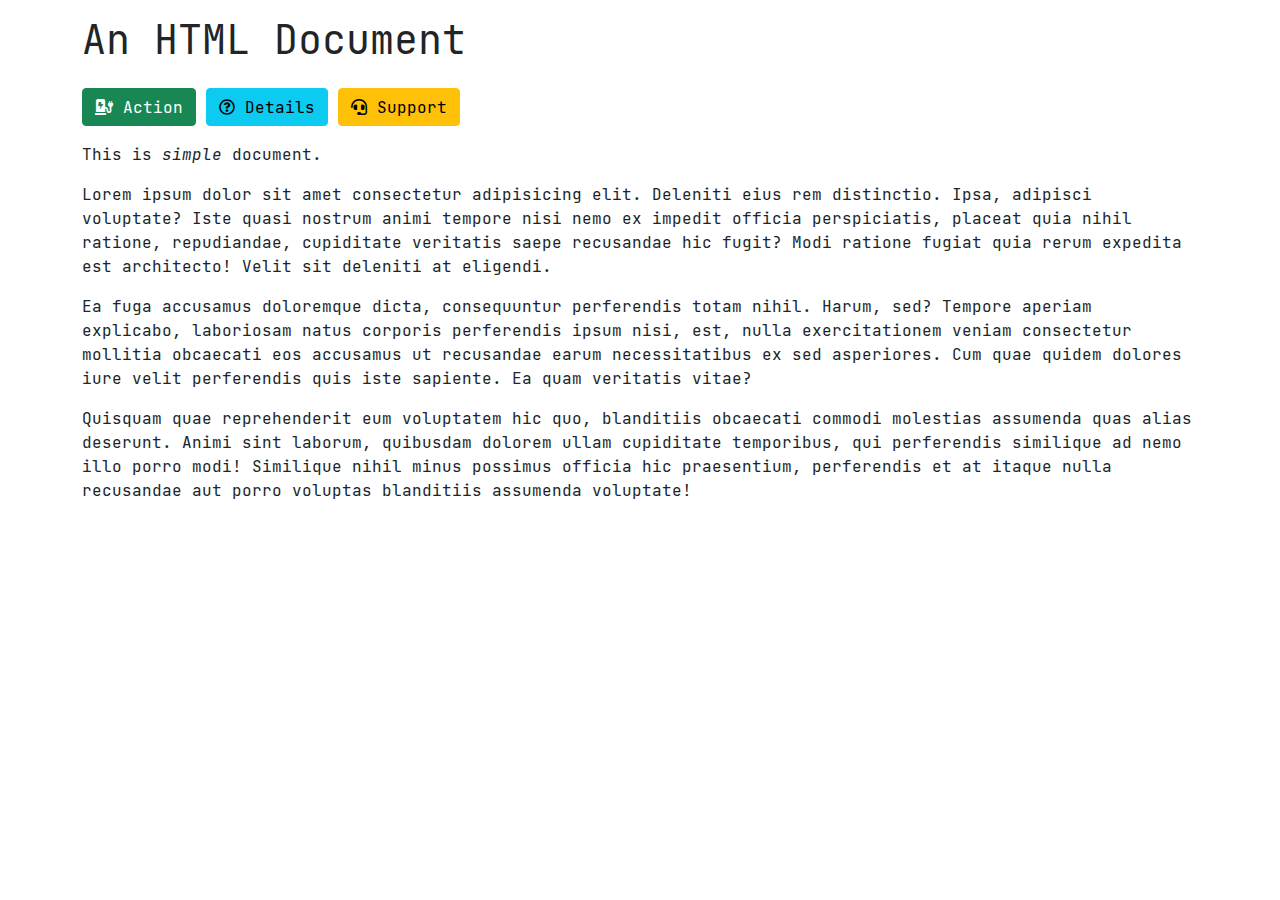
<file: src/demo-example/index.html>
<!DOCTYPE html>
<html lang="en">
    <head>

        <meta charset="UTF-8">

        <meta http-equiv="X-UA-Compatible" content="IE=edge">
        
        <meta name="viewport" content="width=device-width, initial-scale=1.0">

        <title>Sample Document</title>
    
        <link rel="shortcut icon" href="./assets/images/favicon.png">

        <link rel="stylesheet" href="./assets/css/bootstrap.css">

        <link rel="stylesheet" href="./assets/css/font-awesome.css">

        <link rel="stylesheet" href="./assets/css/style.css">

        <script type="module" src="./assets/js/app.js"></script>

    </head>
    <body>
       
        <div class="container py-3">

            <h1>An HTML Document</h1>

            <div class="py-3">

                <button class="btn btn-success">
                    <i class="fas fa-charging-station"></i>
                    Action
                </button>

                <button class="btn btn-info">
                    <i class="far fa-question-circle"></i>
                    Details
                </button>

                <button class="btn btn-warning">
                    <i class="fas fa-headset"></i>
                    Support
                </button>
                
            </div>

            <p>This is <i>simple</i> document.</p>

            <p id='special'>Lorem ipsum dolor sit amet consectetur adipisicing elit. Deleniti eius rem distinctio. Ipsa, adipisci voluptate? Iste quasi nostrum animi tempore nisi nemo ex impedit officia perspiciatis, placeat quia nihil ratione, repudiandae, cupiditate veritatis saepe recusandae hic fugit? Modi ratione fugiat quia rerum expedita est architecto! Velit sit deleniti at eligendi.</p>

            <p>Ea fuga accusamus doloremque dicta, consequuntur perferendis totam nihil. Harum, sed? Tempore aperiam explicabo, laboriosam natus corporis perferendis ipsum nisi, est, nulla exercitationem veniam consectetur mollitia obcaecati eos accusamus ut recusandae earum necessitatibus ex sed asperiores. Cum quae quidem dolores iure velit perferendis quis iste sapiente. Ea quam veritatis vitae?</p>
            
            <p>Quisquam quae reprehenderit eum voluptatem hic quo, blanditiis obcaecati commodi molestias assumenda quas alias deserunt. Animi sint laborum, quibusdam dolorem ullam cupiditate temporibus, qui perferendis similique ad nemo illo porro modi! Similique nihil minus possimus officia hic praesentium, perferendis et at itaque nulla recusandae aut porro voluptas blanditiis assumenda voluptate!</p>

        </div>
        
    </body>
</html>
</file>
<file: src/demo-example/assets/css/style.css>
@font-face{
        font-family: 'JetBrains Mono';
        src: url('../fonts/JetBrainsMono-Regular.eot') format('embedded-opentype'),
            url('../fonts/JetBrainsMono-Regular.woff2') format('woff2'),
            url('../fonts/JetBrainsMono-Regular.woff') format('woff'),
            url('../fonts/JetBrainsMono-Regular.ttf') format('truetype');
        font-weight: normal;
        font-style: normal;
    }

    @font-face{
        font-family: 'JetBrains Mono';
        src: url('../fonts/JetBrainsMono-Bold.eot') format('embedded-opentype'),
            url('../fonts/JetBrainsMono-Bold.woff2') format('woff2'),
            url('../fonts/JetBrainsMono-Bold.woff') format('woff'),
            url('../fonts/JetBrainsMono-Bold.ttf') format('truetype');
        font-weight: 600;
        font-style: normal;
    }

    @font-face{
        font-family: 'JetBrains Mono';
        src: url('../fonts/JetBrainsMono-Italic.eot') format('embedded-opentype'),
            url('../fonts/JetBrainsMono-Italic.woff2') format('woff2'),
            url('../fonts/JetBrainsMono-Italic.woff') format('woff'),
            url('../fonts/JetBrainsMono-Italic.ttf') format('truetype');
        font-weight: normal;
        font-style: italic;
    }

    @font-face{
        font-family: 'JetBrains Mono';
        src: url('../fonts/JetBrainsMono-Bold-Italic.eot') format('embedded-opentype'),
            url('../fonts/JetBrainsMono-Bold-Italic.woff2') format('woff2'),
            url('../fonts/JetBrainsMono-Bold-Italic.woff') format('woff'),
            url('../fonts/JetBrainsMono-Bold-Italic.ttf') format('truetype');
        font-weight: 600;
        font-style: italic;
    }

    * {
        font-family: 'JetBrains Mono' ;
    }
</file>
